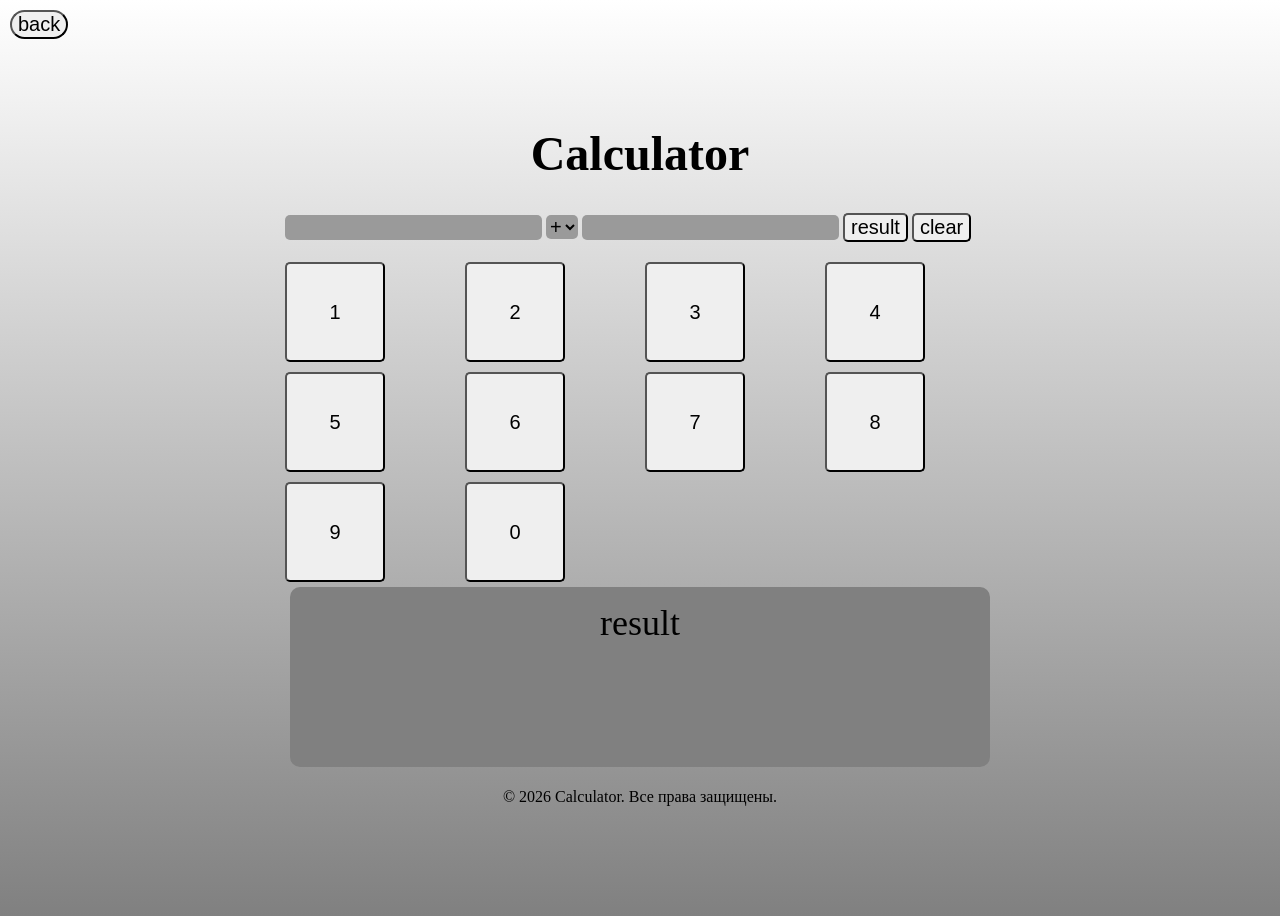
<file: calk.html>
<!DOCTYPE html>
<html lang="en">
<head>
    <meta charset="UTF-8">
    <meta name="viewport" content="width=device-width, initial-scale=1.0">
    <title>Calculator</title>
    <link rel="stylesheet" href="style2.css">
</head>
<body>
    <h1 style="font-size: 48px;">Calculator</h1>
    <section id="calk">
    <input type="number" id="num1">
    <select id="op">
        <option value="+">+</option>
        <option value="-">-</option>
        <option value="*">*</option>
        <option value="/">/</option>
    </select>
    <input type="number" id="num2">
    <button id="result">result</button>
    <button id="clear">clear</button>
    <section id="buttons">
    <button class="button" onclick="addNumber(1)">1</button>
    <button class="button" onclick="addNumber(2)">2</button>
    <button class="button" onclick="addNumber(3)">3</button>
    <button class="button" onclick="addNumber(4)">4</button>
    <button class="button" onclick="addNumber(5)">5</button>
    <button class="button" onclick="addNumber(6)">6</button>
    <button class="button" onclick="addNumber(7)">7</button>
    <button class="button" onclick="addNumber(8)">8</button>
    <button class="button" onclick="addNumber(9)">9</button>
    <button class="button" onclick="addNumber(0)">0</button>
  
    </section>
    <p id="tr">result</p>
    </section>
    
    <button id="back">back</button>
        
    <footer>
        <p>© 2026 Calculator. Все права защищены.</p>
    </footer>
    <script src="calk.js"></script>
</body>
</html>
</file>
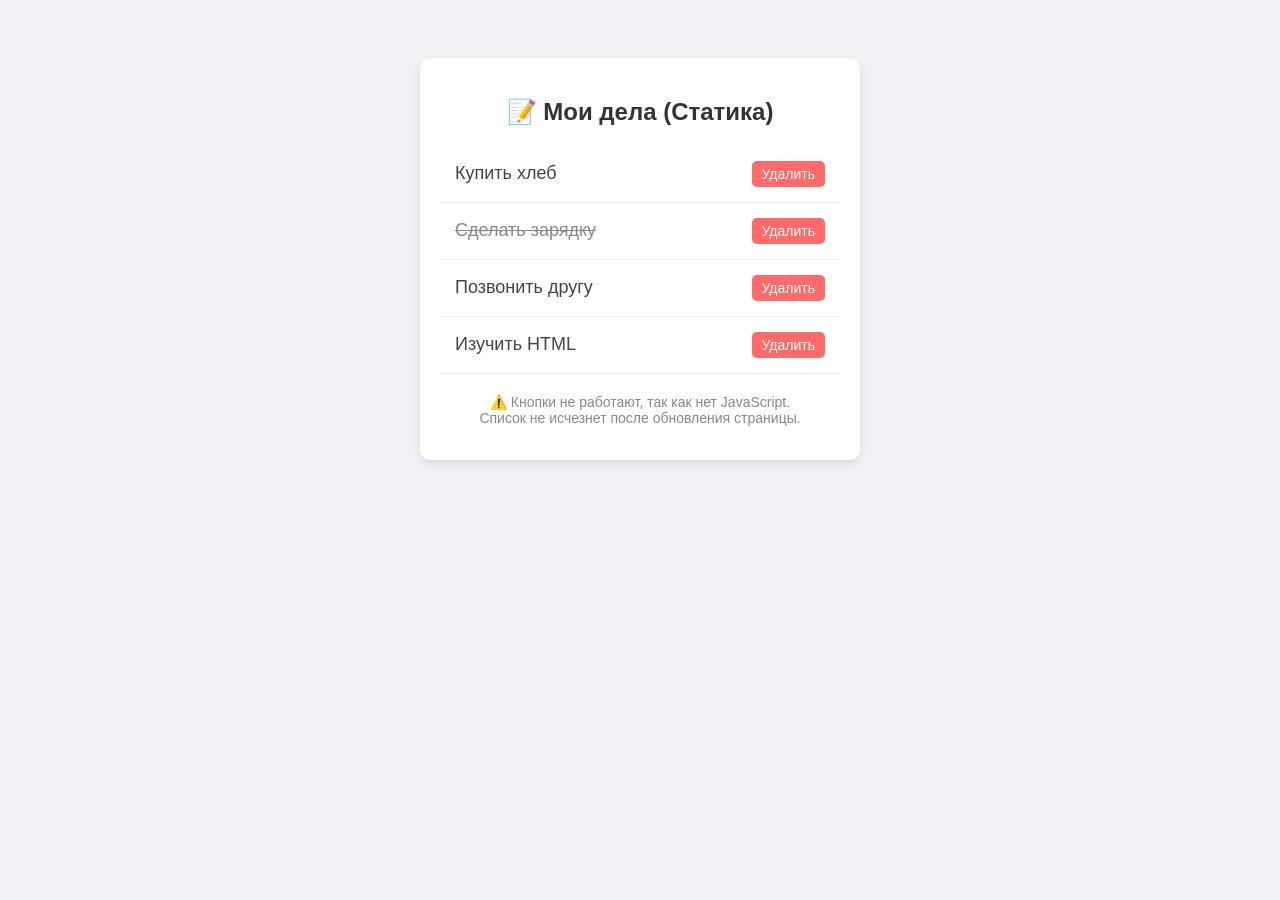
<file: index2.html>
<!DOCTYPE html>
<html lang="ru">
<head>
    <meta charset="UTF-8">
    <title>Простой список без JS</title>
    <style>
        /* Базовые стили для красоты */
        body {
            font-family: sans-serif;
            background-color: #f0f2f5;
            display: flex;
            justify-content: center;
            padding-top: 50px;
        }

        .todo-container {
            background: white;
            width: 400px;
            padding: 20px;
            border-radius: 10px;
            box-shadow: 0 4px 10px rgba(0,0,0,0.1);
        }

        h2 {
            text-align: center;
            color: #333;
        }

        /* Стили для самого списка */
        ul {
            list-style: none; /* Убираем стандартные точки */
            padding: 0;
            margin: 0;
        }

        /* Стили для каждой задачи (li) */
        li {
            background: #fff;
            border-bottom: 1px solid #eee;
            padding: 15px;
            display: flex; /* Чтобы текст и кнопка были в ряд */
            justify-content: space-between; /* Разнести по краям */
            align-items: center;
            transition: background 0.2s;
        }

        li:hover {
            background-color: #f9f9f9; /* Подсветка при наведении */
        }

        /* Текст задачи */
        .task-text {
            font-size: 18px;
            color: #444;
        }

        /* Кнопка удаления (просто для вида, она не работает без JS) */
        .delete-btn {
            background-color: #ff6b6b;
            color: white;
            border: none;
            padding: 5px 10px;
            border-radius: 5px;
            cursor: not-allowed; /* Курсор показывает, что нажать нельзя */
            font-size: 14px;
        }
        
        /* Добавим галочку для выполненного (тоже визуально) */
        .done {
            text-decoration: line-through;
            color: #888;
        }
    </style>
</head>
<body>

    <div class="todo-container">
        <h2>📝 Мои дела (Статика)</h2>
        
        <!-- Вот он, список! -->
        <ul>
            <!-- Задача 1 -->
            <li>
                <span class="task-text">Купить хлеб</span>
                <button class="delete-btn">Удалить</button>
            </li>

            <!-- Задача 2 (пример выполненной) -->
            <li>
                <span class="task-text done">Сделать зарядку</span>
                <button class="delete-btn">Удалить</button>
            </li>

            <!-- Задача 3 -->
            <li>
                <span class="task-text">Позвонить другу</span>
                <button class="delete-btn">Удалить</button>
            </li>
            
            <!-- Задача 4 -->
            <li>
                <span class="task-text">Изучить HTML</span>
                <button class="delete-btn">Удалить</button>
            </li>
        </ul>
        
        <p style="text-align: center; color: #888; font-size: 14px; margin-top: 20px;">
            ⚠️ Кнопки не работают, так как нет JavaScript.<br>
            Список не исчезнет после обновления страницы.
        </p>
    </div>

</body>
</html>
</file>
<file: style2.css>
body {
background-image: linear-gradient(to top, gray, white);
display: flex;
justify-content: center;     /* центр по горизонтали */
align-items: center;
min-height: 100vh;
flex-direction: column;
}
#tr {
font-size: 36px;
margin: 5px;
padding: 15px;
text-align: center;
width: 670px;
height: 150px;
border-radius: 10px;
background-color: gray;
color: black;
}
input {
font-size: 20px;
background-color: rgb(154, 154, 154);
border: none;
border-radius: 5px;
}
select {
font-size: 20px;
background-color: rgb(154, 154, 154);
border: none;
border-radius: 5px;
}
option {
background-color: rgb(154, 154, 154);
}
button {
font-size: 20px;
border-radius: 5px;
}
#back {
position: absolute;
align-self: flex-start;
top: 10px;
left: 10px;
border-radius: 150px;
}
#buttons {
display: grid;
grid-template-columns: repeat(4, 1fr);  /* 4 колонки */
gap: 10px;
margin-top: 20px
}
.button {
width: 100px;
height: 100px;
}
</file>
